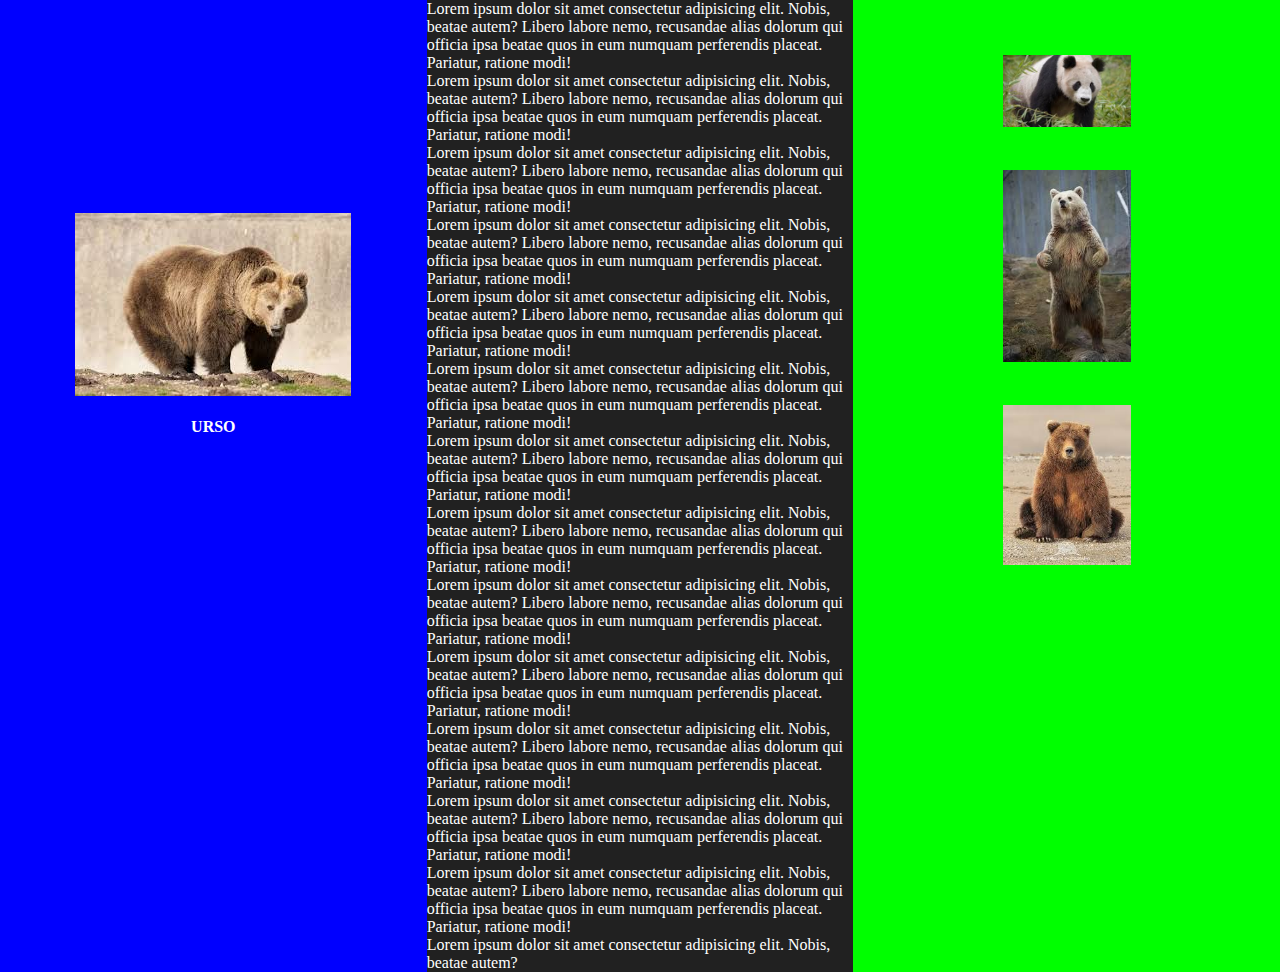
<file: revisao/index.html>
<!DOCTYPE html>
<html lang="pt-br">

<head>
    <meta charset="UTF-8">
    <meta name="viewport" content="width=device-width, initial-scale=1.0">
    <title>EXERCICIO 1 CSS REPLICADO</title>
    <link rel="stylesheet" href="style.css">
</head>

<body>
    <div class="conteiner">

        <div class="m1"> 
            <img src="img/urso1.jfif" alt="urso marrom andando">
            <h1>URSO</h1>
        </div>
        <div class="m2">
            <p>Lorem ipsum dolor sit amet consectetur adipisicing elit. Nobis, beatae autem? Libero labore nemo, recusandae alias dolorum qui officia ipsa beatae quos in eum numquam perferendis placeat. Pariatur, ratione modi!</p>
            <p>Lorem ipsum dolor sit amet consectetur adipisicing elit. Nobis, beatae autem? Libero labore nemo, recusandae alias dolorum qui officia ipsa beatae quos in eum numquam perferendis placeat. Pariatur, ratione modi!</p>
            <p>Lorem ipsum dolor sit amet consectetur adipisicing elit. Nobis, beatae autem? Libero labore nemo, recusandae alias dolorum qui officia ipsa beatae quos in eum numquam perferendis placeat. Pariatur, ratione modi!</p>
            <p>Lorem ipsum dolor sit amet consectetur adipisicing elit. Nobis, beatae autem? Libero labore nemo, recusandae alias dolorum qui officia ipsa beatae quos in eum numquam perferendis placeat. Pariatur, ratione modi!</p>
            <p>Lorem ipsum dolor sit amet consectetur adipisicing elit. Nobis, beatae autem? Libero labore nemo, recusandae alias dolorum qui officia ipsa beatae quos in eum numquam perferendis placeat. Pariatur, ratione modi!</p>
            <p>Lorem ipsum dolor sit amet consectetur adipisicing elit. Nobis, beatae autem? Libero labore nemo, recusandae alias dolorum qui officia ipsa beatae quos in eum numquam perferendis placeat. Pariatur, ratione modi!</p>
            <p>Lorem ipsum dolor sit amet consectetur adipisicing elit. Nobis, beatae autem? Libero labore nemo, recusandae alias dolorum qui officia ipsa beatae quos in eum numquam perferendis placeat. Pariatur, ratione modi!</p>
            <p>Lorem ipsum dolor sit amet consectetur adipisicing elit. Nobis, beatae autem? Libero labore nemo, recusandae alias dolorum qui officia ipsa beatae quos in eum numquam perferendis placeat. Pariatur, ratione modi!</p>
            <p>Lorem ipsum dolor sit amet consectetur adipisicing elit. Nobis, beatae autem? Libero labore nemo, recusandae alias dolorum qui officia ipsa beatae quos in eum numquam perferendis placeat. Pariatur, ratione modi!</p>
            <p>Lorem ipsum dolor sit amet consectetur adipisicing elit. Nobis, beatae autem? Libero labore nemo, recusandae alias dolorum qui officia ipsa beatae quos in eum numquam perferendis placeat. Pariatur, ratione modi!</p>
            <p>Lorem ipsum dolor sit amet consectetur adipisicing elit. Nobis, beatae autem? Libero labore nemo, recusandae alias dolorum qui officia ipsa beatae quos in eum numquam perferendis placeat. Pariatur, ratione modi!</p>
            <p>Lorem ipsum dolor sit amet consectetur adipisicing elit. Nobis, beatae autem? Libero labore nemo, recusandae alias dolorum qui officia ipsa beatae quos in eum numquam perferendis placeat. Pariatur, ratione modi!</p>
            <p>Lorem ipsum dolor sit amet consectetur adipisicing elit. Nobis, beatae autem? Libero labore nemo, recusandae alias dolorum qui officia ipsa beatae quos in eum numquam perferendis placeat. Pariatur, ratione modi!</p>
            <p>Lorem ipsum dolor sit amet consectetur adipisicing elit. Nobis, beatae autem? </p>

        </div>
        <div class="m3">

            <img src="img/urso2.jfif" alt="urso panda comendo">
            <img src="img/urso3.jfif" alt="urso marrom em pé">
            <img src="img/urso4.jfif" alt="urso marrom sentado">
           
        </div>

    </div>
   

</body>

</html>
</file>
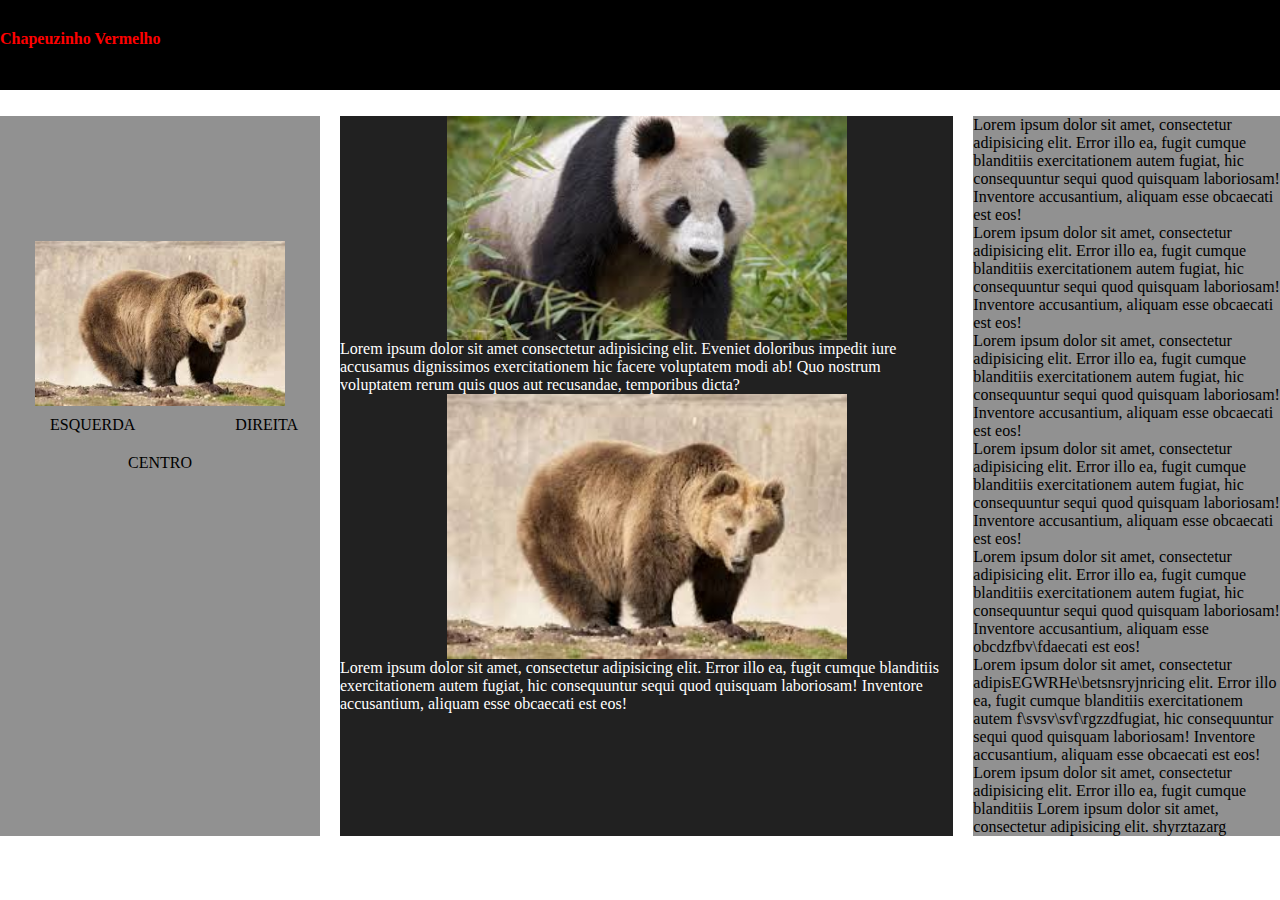
<file: sexta-feira/index.html>
<!DOCTYPE html>
<html lang="pt-br">

<head>
    <meta charset="UTF-8">
    <meta name="viewport" content="width=device-width, initial-scale=1.0">
    <title>SEXTA-FEIRA</title>
    <link rel="stylesheet" href="style.css">
</head>

<body>
    <div id="m1">

        <h1>Chapeuzinho Vermelho</h1>

    </div>
    <div id="conteiner">

        <div id="m2">

            <img src="img/urso1.jfif" alt="urso andando">
            <div id="f1">
                <p>ESQUERDA </p>
                <p>DIREITA</p>
            </div>
            <p>CENTRO</p>


        </div>
        <div id="m3">

            <img src="img/urso2.jfif" alt="urso panda">
            <p>Lorem ipsum dolor sit amet consectetur adipisicing elit. Eveniet doloribus impedit iure accusamus
                dignissimos exercitationem hic facere voluptatem modi ab! Quo nostrum voluptatem rerum quis quos aut
                recusandae, temporibus dicta?
            </p>
            <img src="img/urso1.jfif" alt="">
            <p>Lorem ipsum dolor sit amet, consectetur adipisicing elit. Error illo ea, fugit cumque blanditiis
                exercitationem autem fugiat, hic consequuntur sequi quod quisquam laboriosam! Inventore accusantium,
                aliquam esse obcaecati est eos!
            </p>

        </div>
        <div id="m4">

            <p>Lorem ipsum dolor sit amet, consectetur adipisicing elit. Error illo ea, fugit cumque blanditiis
                exercitationem autem fugiat, hic consequuntur sequi quod quisquam laboriosam! Inventore accusantium,
                aliquam esse obcaecati est eos!
            </p>
            <p>Lorem ipsum dolor sit amet, consectetur adipisicing elit. Error illo ea, fugit cumque blanditiis
                exercitationem autem fugiat, hic consequuntur sequi quod quisquam laboriosam! Inventore accusantium,
                aliquam esse obcaecati est eos!
            </p>
            <p>Lorem ipsum dolor sit amet, consectetur adipisicing elit. Error illo ea, fugit cumque blanditiis
                exercitationem autem fugiat, hic consequuntur sequi quod quisquam laboriosam! Inventore accusantium,
                aliquam esse obcaecati est eos!
            </p>
            <p>Lorem ipsum dolor sit amet, consectetur adipisicing elit. Error illo ea, fugit cumque blanditiis
                exercitationem autem fugiat, hic consequuntur sequi quod quisquam laboriosam! Inventore accusantium,
                aliquam esse obcaecati est eos!
            </p>
            <p>Lorem ipsum dolor sit amet, consectetur adipisicing elit. Error illo ea, fugit cumque blanditiis
                exercitationem autem fugiat, hic consequuntur sequi quod quisquam laboriosam! Inventore accusantium,
                aliquam esse obcdzfbv\fdaecati est eos!
            </p>
            <p>Lorem ipsum dolor sit amet, consectetur adipisEGWRHe\betsnsryjnricing elit. Error illo ea, fugit cumque blanditiis
                exercitationem autem f\svsv\svf\rgzzdfugiat, hic consequuntur sequi quod quisquam laboriosam! Inventore accusantium,
                aliquam esse obcaecati est eos!
            </p>
            <p>Lorem ipsum dolor sit amet, consectetur adipisicing elit. Error illo ea, fugit cumque blanditiis
                Lorem ipsum dolor sit amet, consectetur adipisicing elit. shyrztazarg

            </p>

        </div>


    </div>

</body>

</html>
</file>
<file: revisao/style.css>
*{
    font-size: 1em; 
    margin: 0px;
    border: 0px ;
    padding: 0px;
}
/* id #
class . */
:root{
    --branco: #ffffff;
    --azul: #0000ff;
    --verde: #00ff00;
    --cinzaescuro: #212121;
}
.conteiner{

    display: flex;
 
}
.m1{

    display: flex;
    flex-direction: column;
    width: 100%;
    background-color: var(--azul);
    
}
.m1 > h1{

    text-align: center;
    color: var(--branco);
    font-size: 1em;
}
.m1 > img{

    margin: 50% auto 5% auto;

}
.m2{

    width: 100%;
    background-color: var(--cinzaescuro);
}
.m2 > p{

    color: var(--branco);
}
.m3{

    display: flex;
    flex-direction: column;
    width: 100%;
    background-color: var(--verde);
    align-items: center;
    padding-top: 1%;
}
.m3 > img{
    
    width: 30%;
    margin: 10% auto 0% auto;

}
</file>
<file: sexta-feira/style.css>
*{
    margin: 0px;
    border: 0px;
    padding: 0px;
    font-size: 1em;
}
#conteiner{
    display: flex;
    margin: 2% auto 2% auto;
}
#m1{

    background-color: #000000;
    width: 100%;
    
    
}
#m1 > h1{
    color: #ff0000;
    margin: auto 10px auto 0px;
    height: 50px;
    padding: 30px 0px 10px 0px;
}
#m2{

    display: flex ;
    flex-direction: column;
    background-color: #919191;
    width: 25%;
}
#m2 > img{

    width: 250px;
    margin: 125px auto 0px auto;

}
#m2 > p{

    margin: 10px auto 10px auto;
}
#f1{

    display: flex;
    margin: 10px auto 10px auto;


}
#f1 > p{
    margin-left: 50px;
    margin-right: 50px;
}
#m3{

    display: flex ;
    flex-direction: column;
    background-color: #212121;
    width: 50%;
    margin: 0px 20px 0px 20px;
}
#m3 > img{

    width: 400px;
    margin: 0px auto 0Px auto ;
}
#m3 > p{
    color: #ffffff;
}

#m4{

    display: flex ;
    flex-direction: column;
    background-color: #919191;
    width: 25%;
}
</file>
